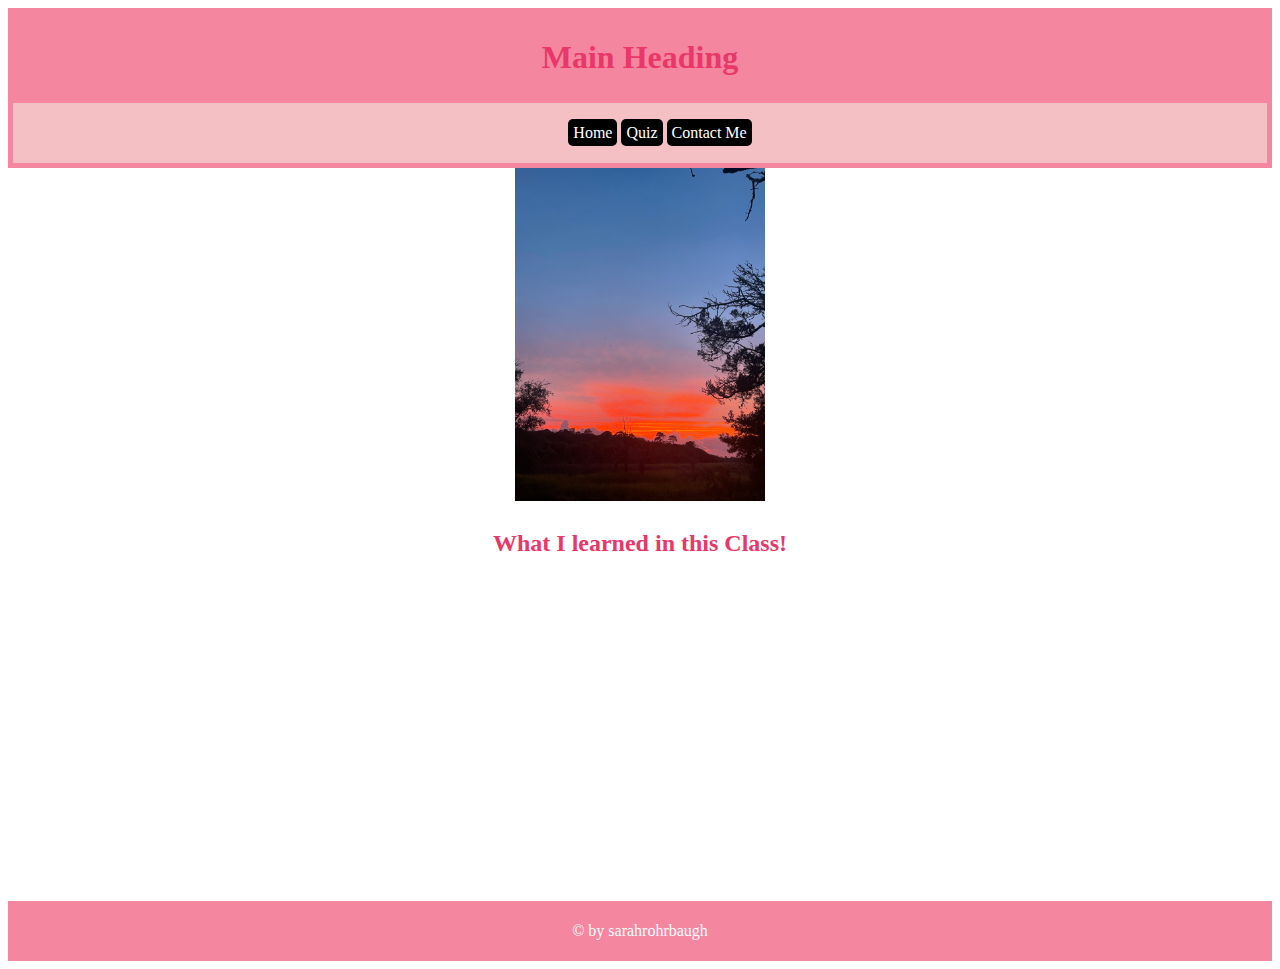
<file: index.html>
<!Doctype html>
<html lang="en">
<head>
	<title>Sarah Rohrbaugh Project 5</title>
	<link rel="stylesheet" href="styles.css">
</head>

<body>
	<header>
		<h1>Main Heading</h1>
			<div class="vertical-menu">
				<nav id="main-nav">
					<ul>
						<li><a href="index.html" class="active">Home</a></li>
						<li><a href="quiz.html">Quiz</a></li>
						<li><a href="contact.html">Contact Me</a></li>
					</ul>
				</nav>
			</div>
	</header>
	<main>
		<!--Slideshow-->
		<img id= "slide" src= "images/IMG_2166 (1).jpg">
		<!--End Slideshow-->
	<!--Video of What I Learned-->
		<h2>What I learned in this Class!</h2>
		<iframe width="560" height="315" src="https://www.youtube.com/embed/_vDLkDvADCY" title="YouTube video player" frameborder="0" allow="accelerometer; autoplay; clipboard-write; encrypted-media; gyroscope; picture-in-picture; web-share" allowfullscreen></iframe>
	</main>
		<footer>
			<p>&copy; by sarahrohrbaugh</p>
		</footer>
	<script src="script.js"></script>
</body>
</html>
</file>
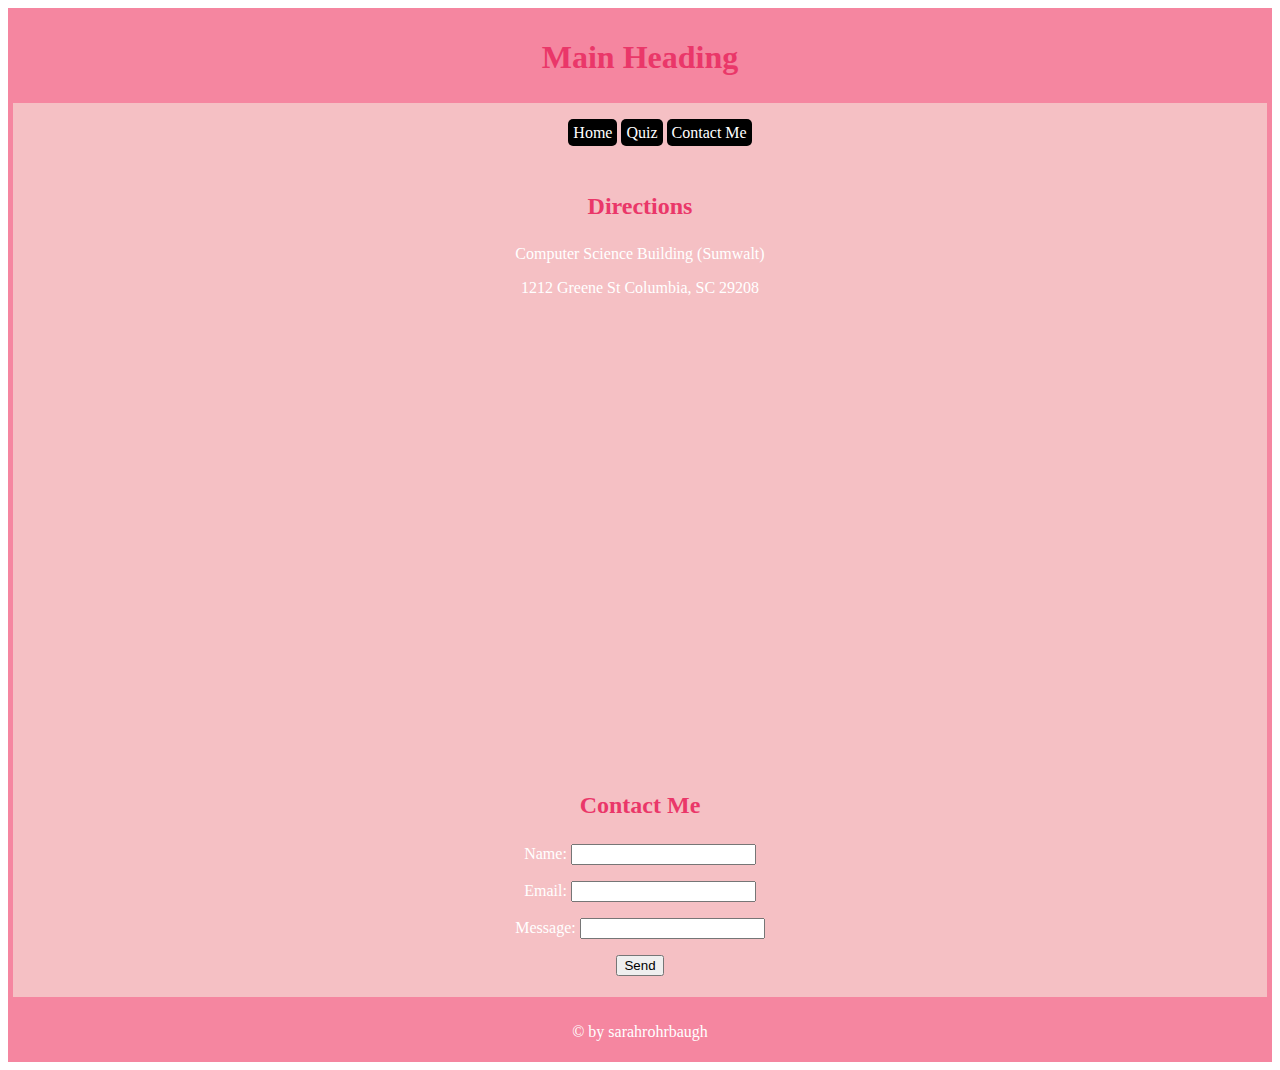
<file: contact.html>
<!Doctype html>
<html lang="en">
<head>
	<title>Sarah Rohrbaugh CSCE Project Part 1</title>
	<link rel="stylesheet" href="styles.css">
</head>
<header>
	<h1>Main Heading</h1>
	<body>
		<div class="vertical-menu">
			<nav id="main-nav">
				<ul>
					<li><a href="index.html" class="active">Home</a></li>
					<li><a href="quiz.html">Quiz</a></li>
					<li><a href="contact.html">Contact Me</a></li>
				</ul>
			</nav>	
		</div>
		<div class="one_col">
			<h2>Directions</h2>
			<p>Computer Science Building (Sumwalt)</p>
			<p>
			1212 Greene St 
			Columbia, SC 29208</p>
			<iframe src="https://www.google.com/maps/embed?pb=!1m28!1m12!1m3!1d3307.86869131738!2d-81.03291957453919!3d33.99590637070341!2m3!1f0!2f0!3f0!3m2!1i1024!2i768!4f13.1!4m13!3e6!4m5!1s0x88f8bad630bca5f3%3A0x72a6c8a7f7b60707!2sSumwalt%2C%201212%20Greene%20St%2C%20Columbia%2C%20SC%2029208!3m2!1d33.9958013!2d-81.0302724!4m5!1s0x88f8bad62f4efb29%3A0x7936e1eaa83c20c!2sSumwalt%20building%20address!3m2!1d33.9958823!2d-81.0303579!5e0!3m2!1sen!2sus!4v1685471370437!5m2!1sen!2sus" width="600" height="450" style="border:0;" allowfullscreen="" loading="lazy" referrerpolicy="no-referrer-when-downgrade"></iframe>
			
			<h2>Contact Me</h2>
				<p>
				<label for="name">Name:</label>
				<input type="text" id="name"></p>
				<p id="box"></p>
				<p>
				<label for="email">Email:</label>
				<input type="text" id="email"></p>
				<p>
				<label for="message">Message:</label>
				<input type="text" id="message"></p>
				<p id="message"></p>
			<button onclick="showName()">Send</button>
			<p id="face"></p>
		<script src="script.js"></script>
	</body>
</header>

<footer>
	<p>&copy; by sarahrohrbaugh</p>
</footer>
</file>
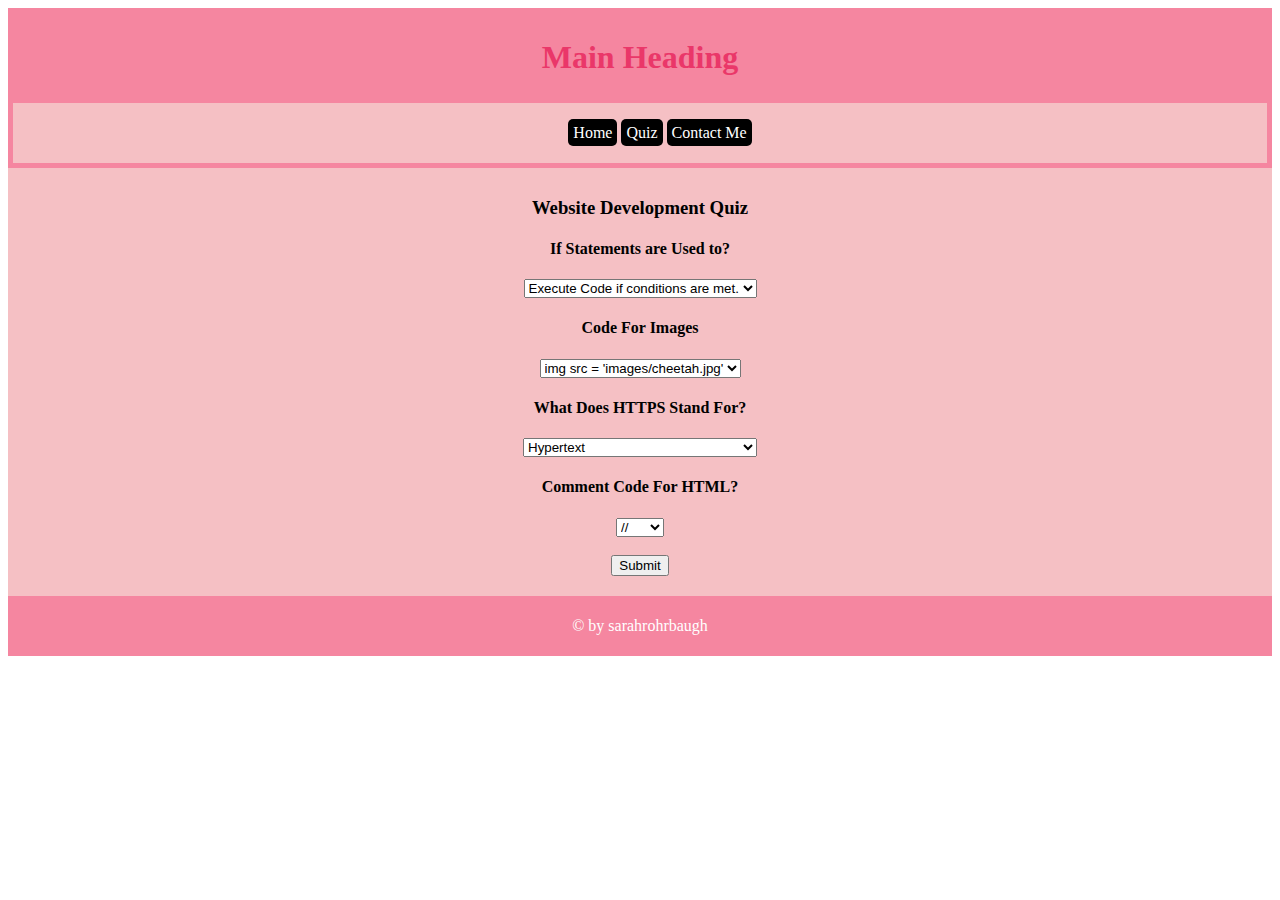
<file: quiz.html>
<!Doctype html>
<html lang="en">
<head>
	<title>Sarah Rohrbaugh Project 4</title>
	<link rel="stylesheet" href="styles.css">
</head>

<body>
	<header>
		<h1>Main Heading</h1>
			<div class="vertical-menu">
				<nav id="main-nav">
					<ul>
						<li><a href="index.html" class="active">Home</a></li>
						<li><a href="quiz.html">Quiz</a></li>
						<li><a href="contact.html">Contact Me</a></li>
					</ul>
				</nav>
			</div>
	</header>
	<div class="columns" id="main-content">
		<div class="column one">
			<h3>Website Development Quiz</h3>
			<h4>If Statements are Used to?</h4>
			<form action= "/index.html">
				<select name= "answ" id= "answ">
					<option value= "Execute Code if conditions are met.">Execute Code if conditions are met.</option>
					<option value= "They use img src code.">They use img src code.</option>
					<option value= "C# programming">C# programming</option>
					<option value= "Javascript">Javascript</option>
					<option value= "Use python">Use python</option>
				</select>
			<h4>Code For Images</h4>
				<select name= "answ" id= "answ1">
					<option value= "<img src = 'images/cheetah.jpg'">img src = 'images/cheetah.jpg'</option>
					<option value= "<html = "" ">html = ""</option>
					<option value= "<h1 ">h1</option>
					<option value= "<header">Header</option>
					<option value= "<lang = "en"">lang = "en""</option>
				</select>
			<h4>What Does HTTPS Stand For?</h4>
				<select name= "answ" id= "answ2">
					<option value= "Hypertext">Hypertext</option>
					<option value= "HyperText Transfer Protocal Secure">HyperText Transfer Protocal Secure</option>
					<option value= "Python Secure">Python Secure</option>
					<option value= "Text Secure">Text Secure</option>
					<option value= "Transfer Secure">Transfer Secure</option>
				</select>
			<h4>Comment Code For HTML?</h4>
				<select name= "answ" id= "answ3">
					<option value= "//">//</option>
					<option value= "/* */">/* */</option>
					<option value= "/#">/#</option>
					<option value= "!-- --">!-- --</option>
					<option value= "// //">// //</option>
				</select>
				<br><br>
			</form>
			<button onclick= "showSubmit()">Submit</button>
		<div id="result"></div>
		</div>
	</div>
		<footer>
			<p>&copy; by sarahrohrbaugh</p>
		</footer>
	<script src="script.js"></script>
</body>
</html>
</file>
<file: styles.css>
/*Navigation*/
	h1{
		text-align:center;
	}
	h2{
		color:#fff;
	}
	main{
		color:pink;
	}
	#main-nav{
		text-align:center;
		margin:auto;
		display:inline;
	}
	#main-nav ul{
		list-style-type:none;
		text-align:center;
	}
	#main-nav li{
		list-style-type:none;
		display:inline;
		text-align:center;
	}
	#main-nav a{
		text-decoration:none;
		background:#000;
		color:#fff;
		padding:5px;
		border-radius:5px;
		text-align:center;
	}
	#main-nav a:hover{
		background:pink;
		text-align:center;
	}
	h1{
		color:#EA3769;
		padding:5px;
		text-align:center;
	}
	h2{
		color:#EA3769;
		padding:5px;
		text-align:center;
	}
/*Slideshow*/
/*Hover*/
	div.scrollmenu{
		background-color:pink;
		text-align:center;
	}
	div.scrollmenu a{
		display:inline-block;
		text-align:center;
		text-decoration:none;
		padding:5px;
		color:white;
	}
	ul{
		color:white;
		text-align:center;
	}
	p{
		color:white;
		text-align:center;
	}
	h2, p{
		text-align:center;
	}
	header{
		background:#F586A0;
		padding:5px;
	}
	html{
		text-align:center;
	}
	
/*Images*/
	img:hover{
		border:2px solid black;
		border-radius:2px;
		transform:rotate(20deg);
	}
	img{
		width:250px;
	}
	.center{
		display:block;
		margin-left:auto;
		margin-right:auto;
		width:50%;
	}
	div{
		background:#F5C0C4;
		padding:5px;
		width:all-screen;
	}
	footer{
		background:#F586A0;
		padding:5px;
		text-align:center;
	}
}
/*Larger Resolutions*/
@media (min-width: 720px){
	body{
		background:url("images/background.jpg");
	}
	
/*Columns*/
	.columns{
		display:flex;
		text-align:center;
	}
</file>
